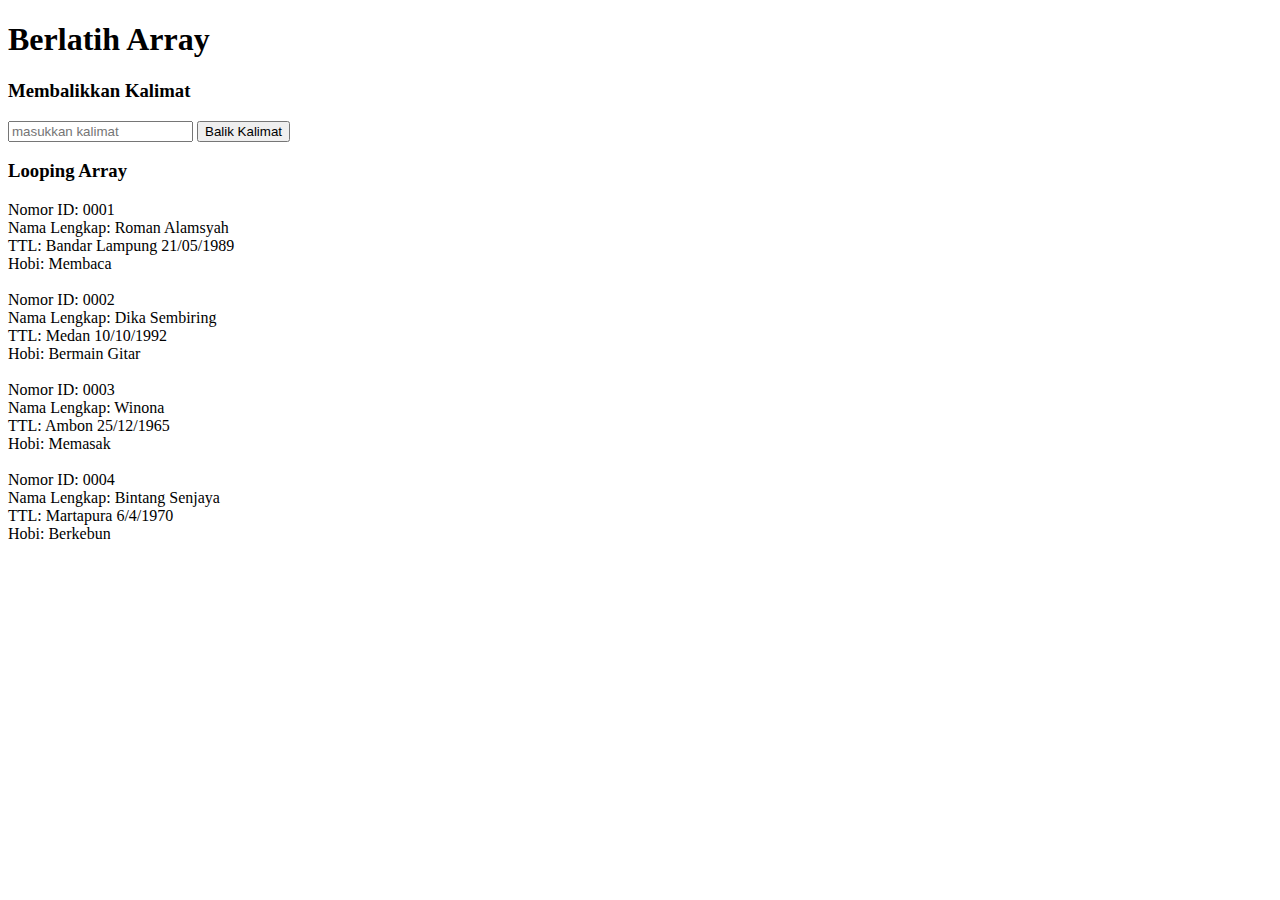
<file: array.html>
<!DOCTYPE html>
<html lang="en">
  <head>
    <meta charset="UTF-8" />
    <meta name="viewport" content="width=device-width, initial-scale=1.0" />
    <meta http-equiv="X-UA-Compatible" content="ie=edge" />
    <title>Array</title>
  </head>

  <body>
    <h1>Berlatih Array</h1>

    <h3>Membalikkan Kalimat</h3>
    <form action="#" id="balikString">
      <input type="text" id="word" placeholder="masukkan kalimat" />
      <input type="submit" value="Balik Kalimat" />
    </form>
    <div id="jawaban1" style="margin-top: 10px"></div>

    <h3>Looping Array</h3>
    <div id="jawaban2"></div>

    <script>
      /* 
                    SOAL NO. 1 Balik Kalimat 
                    Tipe data String dapat dilihat sebagai tipe data array. Kita dapat mengakses karakter-karakter pada sebuah string seperti mengakses elemen pada array.
                    Buatlah sebuah fungsi dengan nama balikString(). Fungsi ini akan menerima argumen sebuah string dan mengembalikan kebalikannya.
                    
                    Catatan: TIDAK Boleh menggunakan reverse, wajib dengan looping!

                    Contoh: 
                    balikString("abduh coding") 
                    akan memberikan output: "gnidoc hudba"

                    Hint: Gunakan properti length dari string untuk mencari tahu panjang string
                */
      // Code Kamu di sini
      function balikString(str) {
        var currentString = str;
        var newString = "";

        for (let i = str.length - 1; i >= 0; i--) {
          newString = newString + currentString[i];
        }
        return newString;
      }

      // Driver Code, jangan diganggu!
      var formBalikString = document.getElementById("balikString");
      formBalikString.addEventListener("submit", function (e) {
        e.preventDefault();
        var word = document.getElementById("word").value;
        var reverseWord = balikString(word);

        document.getElementById("jawaban1").innerHTML = reverseWord;
      });

      /* 
            SOAL NO. 2 LOOPING PADA ARRAY
            Buatlah sebuah fungsi dengan nama dataHandling() dengan sebuah parameter untuk menerima argumen.
            Argumen yang akan diterima adalah sebuah 
            array yang berisi beberapa array sejumlah n. Contoh input dapat dilihat dibawah:

            var input = [
                ["0001", "Roman Alamsyah", "Bandar Lampung", "21/05/1989", "Membaca"],
                ["0002", "Dika Sembiring", "Medan", "10/10/1992", "Bermain Gitar"],
                ["0003", "Winona", "Ambon", "25/12/1965", "Memasak"],
                ["0004", "Bintang Senjaya", "Martapura", "6/4/1970", "Berkebun"]
            ]

            Tugas kamu adalah mengimplementasikan fungsi dataHandling agar dapat menampilkan data-data pada dari argumen seperti di bawah ini:

            Nomor ID:  0001
            Nama Lengkap:  Roman Alamsyah
            TTL:  Bandar Lampung 21/05/1989
            Hobi:  Membaca

            Nomor ID:  0002
            Nama Lengkap:  Dika Sembiring
            TTL:  Medan 10/10/1992
            Hobi:  Bermain Gitar

            Nomor ID:  0003
            Nama Lengkap:  Winona
            TTL:  Ambon 25/12/1965
            Hobi:  Memasak

            Nomor ID:  0004
            Nama Lengkap:  Bintang Senjaya
            TTL:  Martapura 6/4/1970
            Hobi:  Berkebun

        */

      var input = [
        ["0001", "Roman Alamsyah", "Bandar Lampung", "21/05/1989", "Membaca"],
        ["0002", "Dika Sembiring", "Medan", "10/10/1992", "Bermain Gitar"],
        ["0003", "Winona", "Ambon", "25/12/1965", "Memasak"],
        ["0004", "Bintang Senjaya", "Martapura", "6/4/1970", "Berkebun"],
      ];

      // Code kamu di sini, lakukan looping terhadap input di atas

      function dataHandling(arr) {
        var hasil = [];
        for (let i = 0; i < arr.length; i++) {
          hasil += `
          Nomor ID: ${arr[i][0]} <br>
          Nama Lengkap: ${arr[i][1]}<br>
          TTL: ${arr[i][2]} ${arr[i][3]}<br>
          Hobi: ${arr[i][4]}<br><br>
          `;
        }
        return hasil;
      }
      jawaban2 = dataHandling(input);

      document.getElementById("jawaban2").innerHTML = jawaban2;
    </script>
  </body>
</html>
</file>
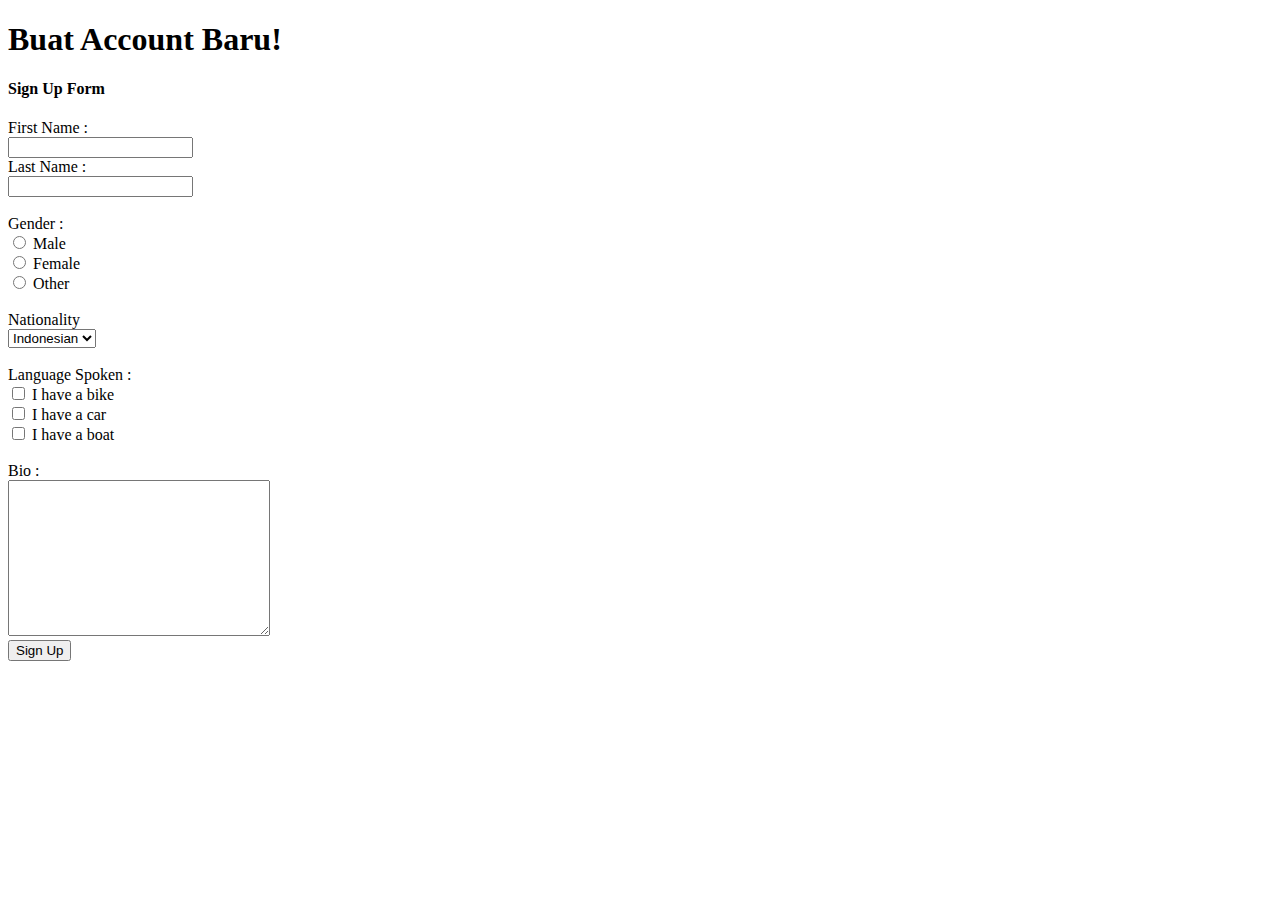
<file: form.html>
<!DOCTYPE html>
<html lang="en">
  <head>
    <meta charset="UTF-8" />
    <meta http-equiv="X-UA-Compatible" content="IE=edge" />
    <meta name="viewport" content="width=device-width, initial-scale=1.0" />
    <title>Form-Sign-Up</title>
  </head>
  <body>
    <!-- Judul/Heading -->
    <h1>Buat Account Baru!</h1>
    <h4>Sign Up Form</h4>

    <!-- Form Biodata -->
    <form action="./welcome.html" method="post">
      <label for="first-name">First Name :</label><br />
      <input type="text" /> <br />
      <label for="last-name">Last Name : </label> <br />
      <input type="text" />

      <br /><br />

      <label for="gender">Gender : </label> <br />
      <input type="radio" name="Male" id="1" />
      <label for="male">Male</label> <br />
      <input type="radio" name="Female" id="2" />
      <label for="female">Female</label> <br />
      <input type="radio" name="Other" id="3" />
      <label for="other">Other</label> <br /><br />

      <label for="nationality">Nationality</label><br />
      <select name="nationality" id="nationality">
        <option value="indonesian">Indonesian</option>
        <option value="malaysian">Malaysian</option>
        <option value="vietnam">Vietnam</option>
        <option value="thailand">Thailand</option>
      </select>

      <br /><br />

      <label for="language-spoken">Language Spoken : </label><br />
      <input type="checkbox" name="spoken-1" id="spoken1" />
      <label for="spoken-1">I have a bike</label> <br />
      <input type="checkbox" name="spoken-2" id="spoken2" />
      <label for="spoken-1">I have a car</label><br />
      <input type="checkbox" name="spoken-3" id="spoken3" />
      <label for="spoken-1">I have a boat</label>

      <br /><br />

      <label for="bio">Bio :</label><br />
      <textarea name="message" rows="10" cols="30"></textarea>
      <br />
      <input type="submit" value="Sign Up" />
    </form>
  </body>
</html>
</file>
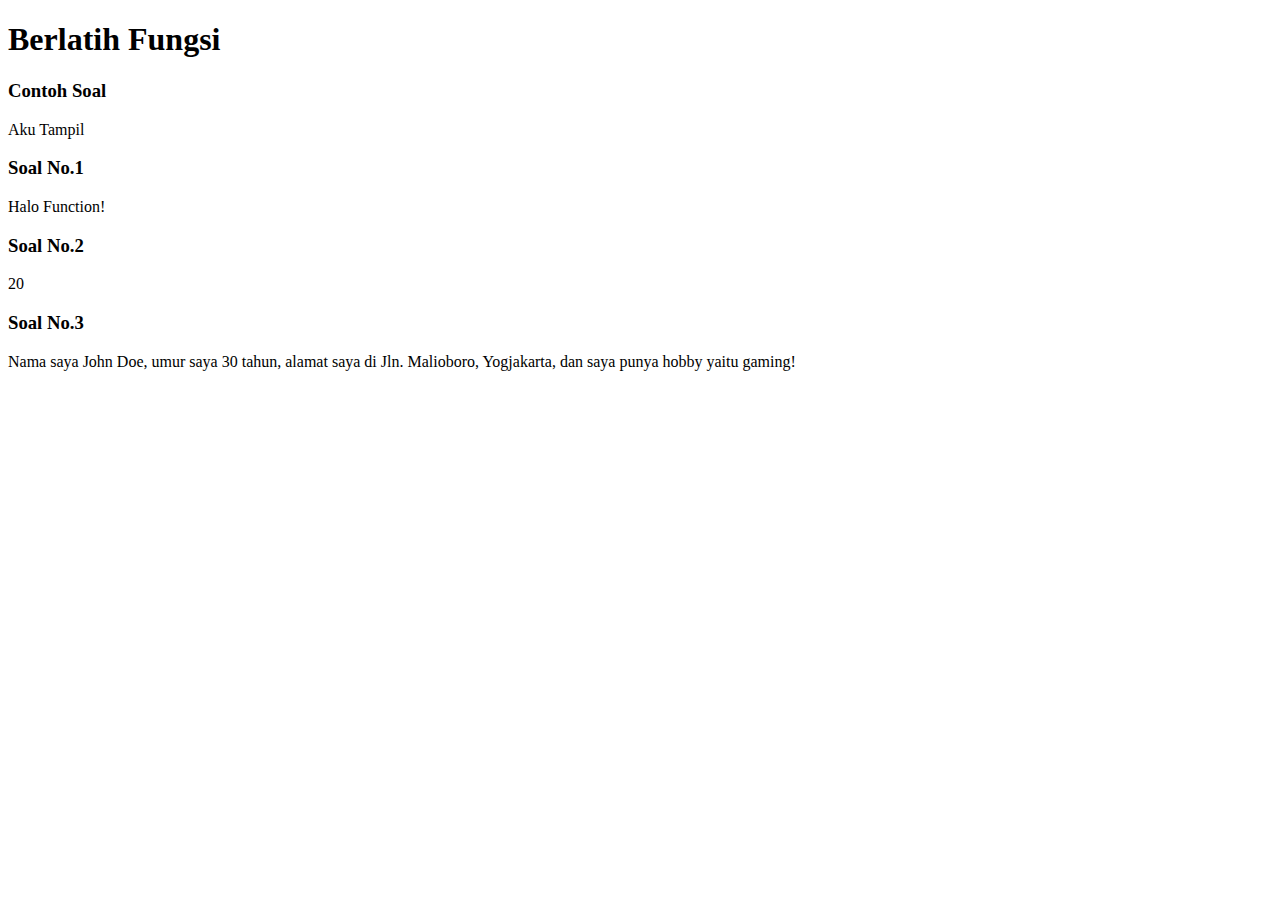
<file: function.html>
<!DOCTYPE html>
<html lang="en">
  <head>
    <meta charset="UTF-8" />
    <meta name="viewport" content="width=device-width, initial-scale=1.0" />
    <meta http-equiv="X-UA-Compatible" content="ie=edge" />
    <title>Function</title>
  </head>

  <body>
    <h1>Berlatih Fungsi</h1>

    <h3>Contoh Soal</h3>
    <div id="contohJawaban"></div>

    <h3>Soal No.1</h3>
    <div id="jawaban1"></div>

    <h3>Soal No.2</h3>
    <div id="jawaban2"></div>

    <h3>Soal No.3</h3>
    <div id="jawaban3"></div>

    <script>
      // CONTOH
      // Kamu diminta untuk membuat fungsi bernama tampilkan() untuk menampilkan "Aku Tampil" pada halaman html.

      // Jawaban CONTOH
      function tampilkan() {
        document.getElementById("contohJawaban").innerHTML = "Aku Tampil";
      }

      //Jalankan function
      tampilkan();

      // Soal No. 1 Fungsi Teriak
      /* 
            Buatlah sebuah fungsi bernama teriak(), yang mengembalikan nilai berupa "Halo Function!", yang kemudian akan ditampilkan di halaman html.
            Tampilkan dengan cara document.getElementById("jawaban1").innerHTML seperti di CONTOH.
        */

      function teriak() {
        // Tulis Code mulai di sini
        document.getElementById("jawaban1").innerHTML = "Halo Function!";
        // Tampilkan dengan cara document.getElementById("jawaban1").innerHTML seperti di CONTOH.
      }

      // Jalankan function teriak
      teriak();

      // Soal No. 2 Fungsi Kalikan
      /* 
            Buatlah sebuah fungsi bernama kalikan(), yang mengembalikan nilai berupa hasil kali dari dua parameter yang dikirim.
            CONTOH OUTPUT: 
            kalikan(5, 4) akan memberikan output 20
            Tampilkan jawaban dengan cara document.getElementById("jawaban2").innerHTML seperti di CONTOH
        */

      function kalikan(num1, num2) {
        // Code kamu mulai dari sini
        // Tampilkan jawaban dengan cara document.getElementById("jawaban2").innerHTML seperti di CONTOH
        document.getElementById("jawaban2").innerHTML = num1 * num2;
      }

      // Jalankan function kalikan
      kalikan(5, 4);

      // Soal No. 3 Fungsi buatKalimat
      /* 
            Buatlah sebuah fungsi bernama buatKalimat(), yang akan memproses seluruh parameter yang diinput menjadi satu kalimat berikut: 
            "Nama saya [Name], umur saya [Age] tahun, alamat saya di [Address], dan saya punya hobby yaitu [hobby]!"

            CONTOH: 
            var name = "Agus";
            var age = 30;
            var address = "Jln. Malioboro, Yogjakarta";
            var hobby = "gaming";

            var kalimatBaru = buatKalimat(name,age,address,hobby);
            Akan menampilkan : 
            "Nama saya Agus, umur saya 30 tahun, alamat saya di Jln. Malioboro, Yogjakarta, dan saya punya hobby yaitu gaming!"
            Tampilkan dengan cara document.getElementById("jawaban3").innerHTML seperti di CONTOH
        */

      function buatKalimat(nama, umur, alamat, hobi) {
        // Code kamu mulai dari sini
        // Tampilkan dengan cara document.getElementById("jawaban3").innerHTML seperti di CONTOH.
        document.getElementById(
          "jawaban3"
        ).innerHTML = `Nama saya ${nama}, umur saya ${umur} tahun, alamat saya di ${alamat}, dan saya punya hobby yaitu ${hobi}!`;
      }

      // Jalankan function buatKalimat
      var name = "John Doe";
      var age = 30;
      var address = "Jln. Malioboro, Yogjakarta";
      var hobby = "gaming";
      buatKalimat(name, age, address, hobby);
    </script>
  </body>
</html>
</file>
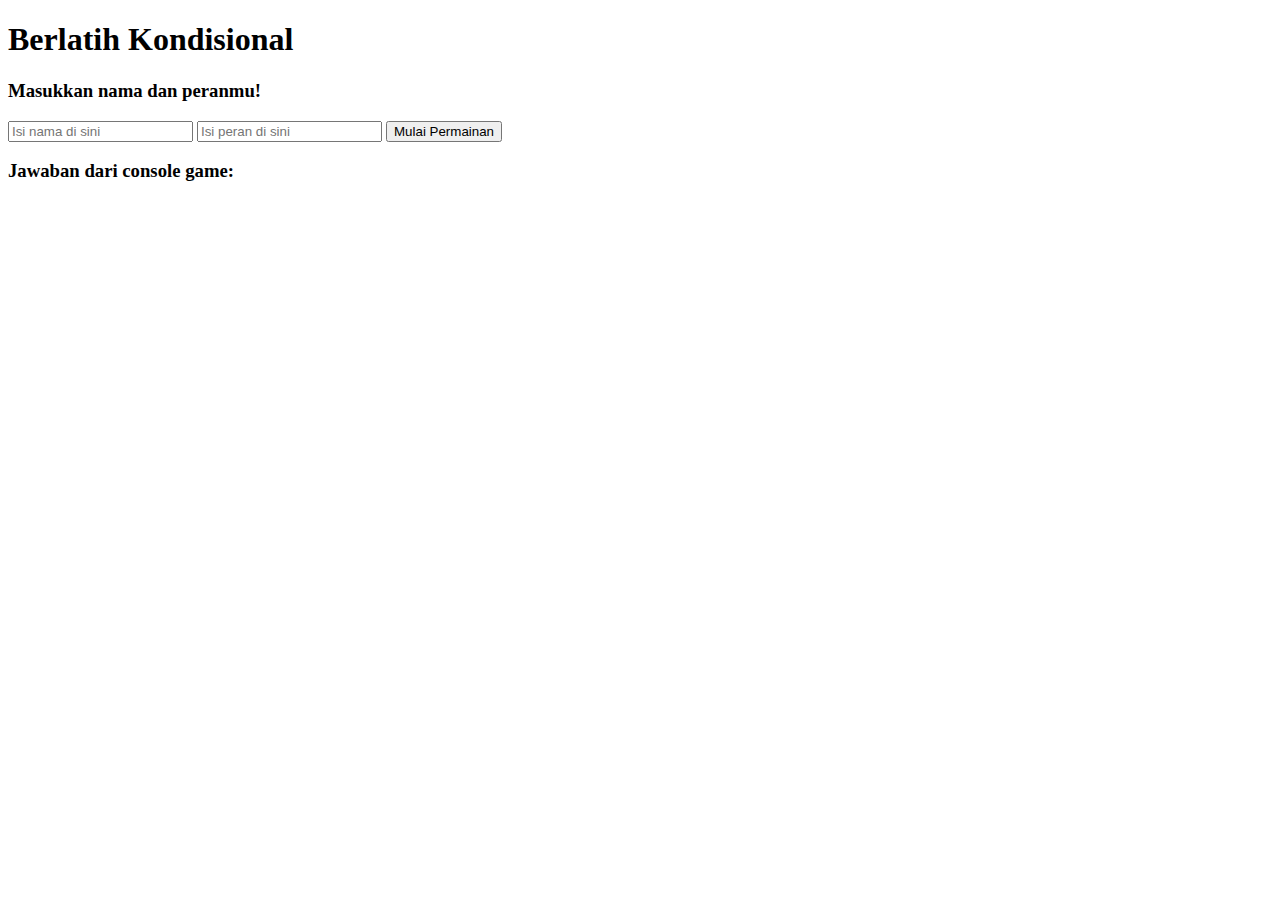
<file: kondisional.html>
<!DOCTYPE html>
<html lang="en">
  <head>
    <meta charset="UTF-8" />
    <meta name="viewport" content="width=device-width, initial-scale=1.0" />
    <meta http-equiv="X-UA-Compatible" content="ie=edge" />
    <title>Conditional HTML</title>
  </head>

  <body>
    <h1>Berlatih Kondisional</h1>

    <h3>Masukkan nama dan peranmu!</h3>
    <form action="#" id="formConditional">
      <input type="text" id="name" placeholder="Isi nama di sini" />
      <input type="text" id="role" placeholder="Isi peran di sini" />
      <input type="submit" value="Mulai Permainan" />
    </form>

    <h3>Jawaban dari console game:</h3>
    <div id="jawaban"></div>
  </body>

  <script>
    var form = document.getElementById("formConditional");
    var jawaban = document.getElementById("jawaban");

    form.addEventListener("submit", function (e) {
      e.preventDefault();

      /*
            ATURAN PERMAINAN
            // Output untuk Input nama = '' dan peran = ''
            // => "Nama harus diisi!"

            //Output untuk input jika nama != '' dan peran = ''
            // => "Halo Mikael, Pilih peranmu untuk memulai game!"

            //Output untuk Input jika nama != '' dan peran 'Penyihir'
            // => "Selamat datang di Dunia Werewolf, Nina"
            // => "Halo Penyihir Nina, kamu dapat melihat siapa yang menjadi Werewolf!"

            //Output untuk Input jika nama != '' dan peran 'Werewolf'
            // => "Selamat datang di Dunia Werewolf, Danu"
            // "Halo Werewolf Danu, kamu dapat memilih siapa yang akan kamu makan malam ini!"

            //Output untuk Input jika nama != '' dan peran 'Rakjel'
            // => "Selamat datang di Dunia Werewolf, Zero"
            // => "Halo Rakjel Zero, Kamu menjadi rakyat jelata "

            PETUNJUK MENGERJAKAN
            1. Buat Kondisional agar output dari konsol sesuai yang diharapkan
            2. masukkan lah jawaban dari kondisi yang diberikan oleh User ke dalam variabel jawabanKonsol
        */

      // Tuliskan Code kamu di sini
      var name = document.getElementById("name").value;
      var role = document.getElementById("role").value;
      // buatlah kondisional berdasarkan dua variabel di atas yaitu name dan role, ketentuannya dapat dibaca di atas

      var jawabanKonsol; // = jawaban dari kondisional di-assign di sini
      if (name == "" && role == "") {
        jawabanKonsol = "Nama harus di isi!";
      } else if (name !== "" && role == "") {
        jawabanKonsol = "Halo Mikael, Pilih peranmu untuk memulai game!";
      } else if (name !== "" && role == "Penyihir") {
        jawabanKonsol =
          "Selamat datang di Dunia Werewolf, Nina <br> kamu dapat melihat siapa yang menjadi Werewolf!";
      } else if (name !== "" && role == "Werewolf") {
        jawabanKonsol =
          "Selamat datang di Dunia Werewolf, Danu <br> Halo Werewolf Danu, kamu dapat memilih siapa yang akan kamu makan malam ini!";
      } else if (name !== "" && role == "Rakjel") {
        jawabanKonsol =
          "Selamat datang di Dunia Werewolf, Zero <br> Halo Rakjel Zero, Kamu menjadi rakyat jelata";
      }
      // Code Sampai sini

      jawaban.innerHTML = jawabanKonsol;
    });
  </script>
</html>
</file>
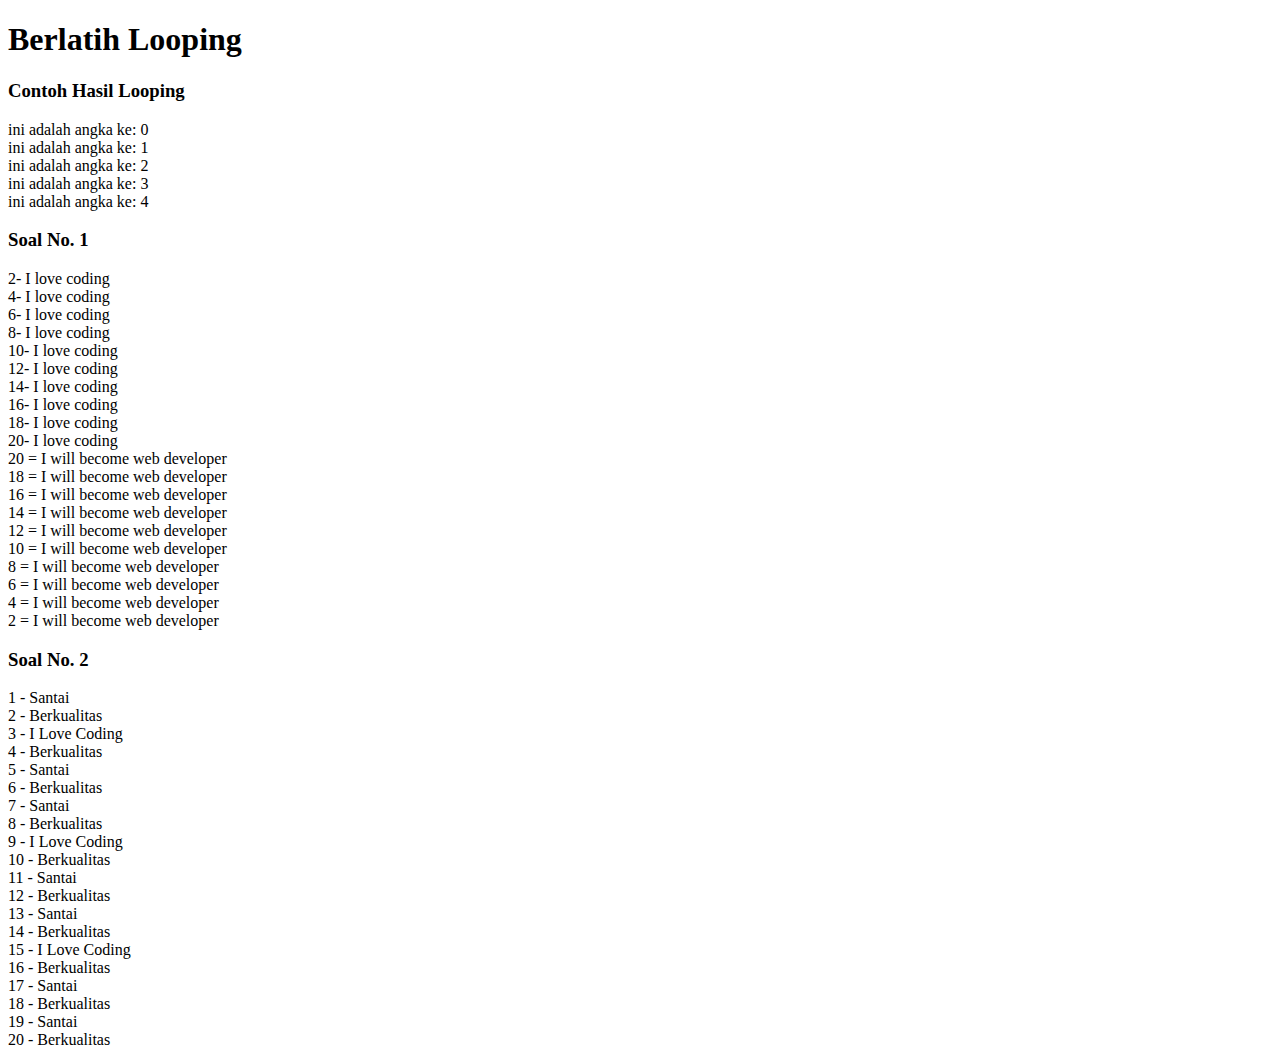
<file: looping.html>
<!DOCTYPE html>
<html lang="en">
  <head>
    <meta charset="UTF-8" />
    <meta name="viewport" content="width=device-width, initial-scale=1.0" />
    <meta http-equiv="X-UA-Compatible" content="ie=edge" />
    <title>Looping</title>
  </head>

  <body>
    <h1>Berlatih Looping</h1>
    <h3>Contoh Hasil Looping</h3>
    <div id="example"></div>
    <h3>Soal No. 1</h3>
    <div id="jawaban1"></div>
    <h3>Soal No. 2</h3>
    <div id="jawaban2"></div>

    <script>
      // Contoh untuk melakukan looping dengan for
      var jawabanContoh = "";
      for (var i = 0; i < 5; i++) {
        jawabanContoh += "ini adalah angka ke: " + [i] + "<br>";
      }

      // Driver Code
      document.getElementById("example").innerHTML = jawabanContoh;

      // Soal No. 1 Looping menggunakan While
      /*
            Pada tugas ini kamu diminta untuk melakukan looping dalam JavaScript dengan menggunakan syntax while. Untuk membuat tantangan ini lebih menarik,
            kamu juga diminta untuk membuat suatu looping yang menghitung maju dan menghitung mundur. Jangan lupa tampilkan di console juga judul
            'LOOPING PERTAMA' dan 'LOOPING KEDUA'."

            OUTPUT :

            LOOPING PERTAMA
            2 - I love coding
            4 - I love coding
            6 - I love coding
            8 - I love coding
            10 - I love coding
            12 - I love coding
            14 - I love coding
            16 - I love coding
            18 - I love coding
            20 - I love coding
            LOOPING KEDUA
            20 - I will become web developer
            18 - I will become web developer
            16 - I will become web developer
            14 - I will become web developer
            12 - I will become web developer
            10 - I will become web developer
            8 - I will become web developer
            6 - I will become web developer
            4 - I will become web developer
            2 - I will become web developer
        */
      var jawaban1 = "";

      // Code kamu di sini, lakukan looping dengan while
      var i = 2;
      do {
        jawaban1 += i + "- I love coding <br>";
        i = i + 2;
      } while (i < 21);

      var x = 20;
      while (x >= 2) {
        jawaban1 += x + " = I will become web developer <br>";
        x = x - 2;
      }

      // Driver Code, Jangan diganggu !
      document.getElementById("jawaban1").innerHTML = jawaban1;

      // Soal No. 2
      /*
            Pada tugas ini kamu diminta untuk melakukan looping dalam JavaScript dengan menggunakan syntax for. Untuk membuat tantangan ini lebih menarik,
            kamu juga diminta untuk memenuhi syarat tertentu yaitu:

            SYARAT:
            A. Jika angka ganjil maka tampilkan Santai
            B. Jika angka genap maka tampilkan Berkualitas
            C. Jika angka yang sedang ditampilkan adalah kelipatan 3 DAN angka ganjil maka tampilkan I Love Coding.

            OUTPUT
            1 - Santai
            2 - Berkualitas
            3 - I Love Coding
            4 - Berkualitas
            5 - Santai
            6 - Berkualitas
            7 - Santai
            8 - Berkualitas
            9 - I Love Coding
            10 - Berkualitas
            11 - Santai
            12 - Berkualitas
            13 - Santai
            14 - Berkualitas
            15 - I Love Coding
            16 - Berkualitas
            17 - Santai
            18 - Berkualitas
            19 - Santai
            20 - Berkualitas
        */

      var jawaban2 = "";
      // Code kamu di sini, lakukan looping dengan syntax for
      for (let i = 1; i <= 20; i++) {
        if (i % 3 == 0 && i % 2 == 1) {
          jawaban2 += i + " - I Love Coding<br>";
        } else if (i % 2 == 0) {
          jawaban2 += i + " - Berkualitas<br>";
        } else if (i % 2 == 1) {
          jawaban2 += i + " - Santai<br>";
        }
      }

      document.getElementById("jawaban2").innerHTML = jawaban2;
    </script>
  </body>
</html>
</file>
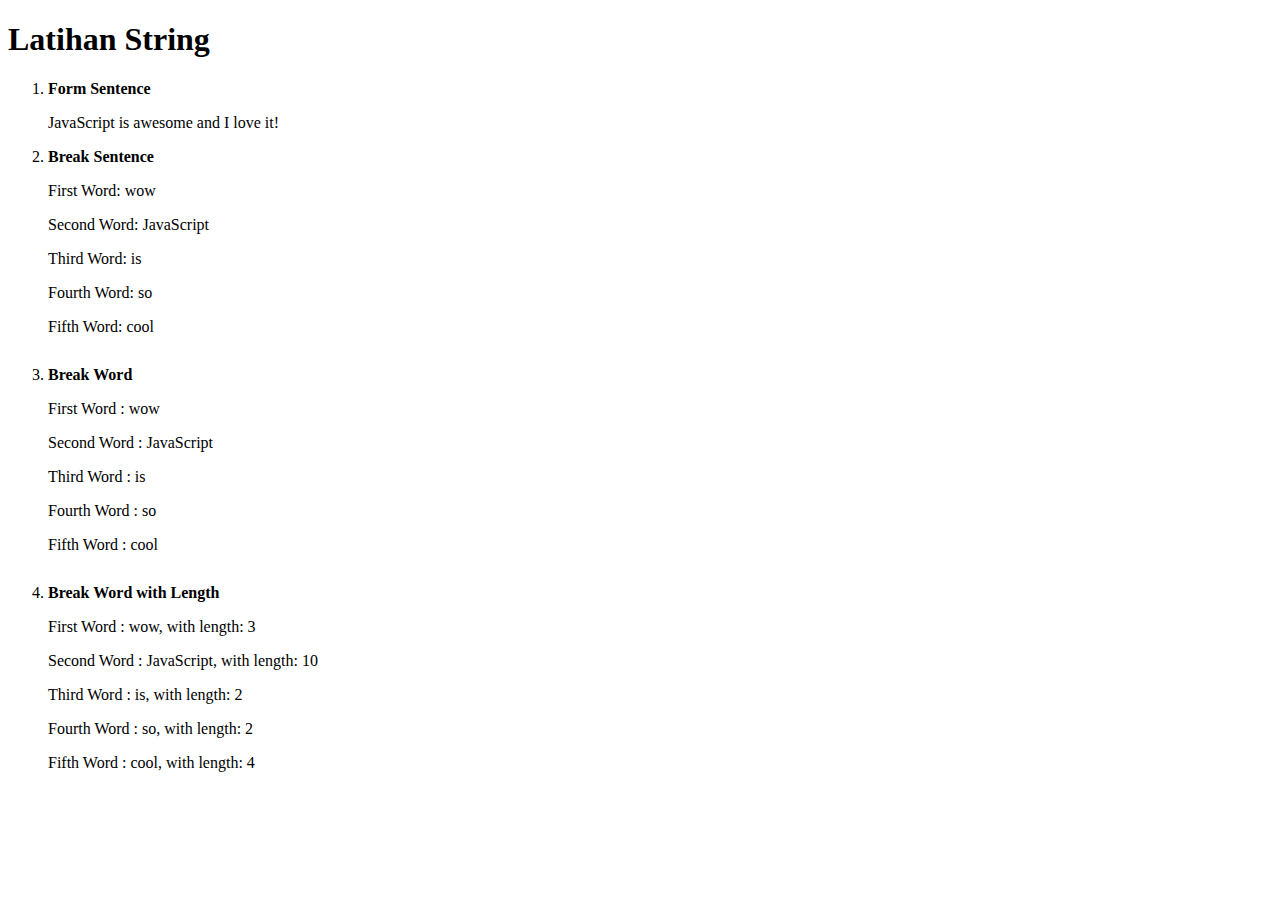
<file: string.html>
<!DOCTYPE html>

<html lang="en">
  <head>
    <meta charset="UTF-8" />
    <meta name="viewport" content="width=device-width, initial-scale=1.0" />
    <meta http-equiv="X-UA-Compatible" content="ie=edge" />
    <title>String Exercises</title>
    <style>
      li {
        margin-bottom: 30px;
      }

      label {
        font-weight: bold;
      }
    </style>
  </head>

  <body>
    <h1>Latihan String</h1>
    <ol>
      <li style="margin-bottom: 10px">
        <label for="formSentence"> Form Sentence</label>
        <p id="formSentence"></p>
      </li>
      <li>
        <label for="breakSentence">Break Sentence</label>
        <p id="firstWord"></p>
        <p id="secondWord"></p>
        <p id="thirdWord"></p>
        <p id="fourthWord"></p>
        <p id="fifthWord"></p>
      </li>
      <li id="breakWord">
        <label for="breakWord">Break Word</label>
        <p id="firstWord3"></p>
        <p id="secondWord3"></p>
        <p id="thirdWord3"></p>
        <p id="fourthWord3"></p>
        <p id="fifthWord3"></p>
      </li>
      <li id="breakWordWithLength">
        <label for="breakWordWithLength">Break Word with Length</label>
        <p id="firstWord4"></p>
        <p id="secondWord4"></p>
        <p id="thirdWord4"></p>
        <p id="fourthWord4"></p>
        <p id="fifthWord4"></p>
      </li>
    </ol>

    <script>
      // Soal No. 1 Menggabungkan string
      var word = "JavaScript";
      var second = "is";
      var third = "awesome";
      var fourth = "and";
      var fifth = "I";
      var sixth = "love";
      var seventh = "it!";

      // Buatlah agar kata-kata di atas menjadi kalimat dalam variabel string dengan nama sentence
      var sentence = word.concat(
        " ",
        second,
        " ",
        third,
        " ",
        fourth,
        " ",
        fifth,
        " ",
        sixth,
        " ",
        seventh
      ); //Edit variabel ini sehingga outputnya "Javascript is awesome and I love it!"

      // dari sini code jangan diganggu
      document.getElementById("formSentence").innerHTML = sentence;
      // sampai sini code jangan diganggu

      // Soal No. 2 Memecah string dengan mengakses karakter berdasarkan indexnya
      var kalimat = "wow JavaScript is so cool";
      var contohKataPertama = kalimat[0] + kalimat[1] + kalimat[2]; // ini contohnya
      var kataKedua =
        kalimat[4] +
        kalimat[5] +
        kalimat[6] +
        kalimat[7] +
        kalimat[8] +
        kalimat[9] +
        kalimat[10] +
        kalimat[11] +
        kalimat[12] +
        kalimat[13] +
        kalimat[14];
      var kataKetiga = kalimat[15] + kalimat[16];
      var kataKeempat = kalimat[18] + kalimat[19];
      var kataKelima = kalimat[21] + kalimat[22] + kalimat[23] + kalimat[24];

      // -- Dari sini code jangan diganggu!
      document.getElementById("firstWord").innerHTML =
        "First Word: " + contohKataPertama;
      document.getElementById("secondWord").innerHTML =
        "Second Word: " + kataKedua;
      document.getElementById("thirdWord").innerHTML =
        "Third Word: " + kataKetiga;
      document.getElementById("fourthWord").innerHTML =
        "Fourth Word: " + kataKeempat;
      document.getElementById("fifthWord").innerHTML =
        "Fifth Word: " + kataKelima;
      // -- sampai sini code jangan diganggu

      // Soal No. 3  Mengambil sebagian dari string dengan metode substring
      var kalimat3 = "wow JavaScript is so cool";
      var contohKataPertama3 = kalimat3.substring(0, 3);
      var kataKedua3 = kalimat3.substring(4, 14);
      var kataKetiga3 = kalimat3.substring(15, 17);
      var kataKeempat3 = kalimat3.substring(18, 20);
      var kataKelima3 = kalimat3.substring(21, 25);

      // -- Dari sini jangan diganggu!
      document.getElementById("firstWord3").innerHTML =
        "First Word : " + contohKataPertama3;
      document.getElementById("secondWord3").innerHTML =
        "Second Word : " + kataKedua3;
      document.getElementById("thirdWord3").innerHTML =
        "Third Word : " + kataKetiga3;
      document.getElementById("fourthWord3").innerHTML =
        "Fourth Word : " + kataKeempat3;
      document.getElementById("fifthWord3").innerHTML =
        "Fifth Word : " + kataKelima3;
      // -- sampai sini jangan diganggu

      // Soal No. 4
      var kalimat4 = "wow JavaScript is so cool";
      var contohKataPertama4 = kalimat4.substring(0, 3);
      var kataKedua4 = kalimat3.substring(4, 14);
      var kataKetiga4 = kalimat3.substring(15, 17);
      var kataKeempat4 = kalimat3.substring(18, 20);
      var kataKelima4 = kalimat3.substring(21, 25);

      var panjangKataPertama4 = contohKataPertama4.length; // output nya panjang string "wow" adalah 3
      // Buat variabel baru di sini untuk mendapatkan panjang dari kata selanjutnya : panjangKataKedua4, panjangKataKetiga4,
      // panjangKataKeempat4, panjangKataKelima4
      var panjangKataKedua4 = kataKedua4.length;
      var panjangKataKetiga4 = kataKetiga4.length;
      var panjangKataKeempat4 = kataKeempat4.length;
      var panjangKataKelima4 = kataKelima4.length;

      document.getElementById("firstWord4").innerHTML =
        "First Word : " +
        contohKataPertama4 +
        ", with length: " +
        panjangKataPertama4;
      document.getElementById("secondWord4").innerHTML =
        "Second Word : " + kataKedua4 + ", with length: " + panjangKataKedua4; // lengkapi sesuai dengan variabel yang kamu buat
      document.getElementById("thirdWord4").innerHTML =
        "Third Word : " + kataKetiga4 + ", with length: " + panjangKataKetiga4; // lengkapi sesuai dengan variabel yang kamu buat
      document.getElementById("fourthWord4").innerHTML =
        "Fourth Word : " +
        kataKeempat4 +
        ", with length: " +
        panjangKataKeempat4; // lengkapi sesuai dengan variabel yang kamu buat
      document.getElementById("fifthWord4").innerHTML =
        "Fifth Word : " + kataKelima4 + ", with length: " + panjangKataKelima4; // lengkapi sesuai dengan variabel yang kamu buat
    </script>
  </body>
</html>
</file>
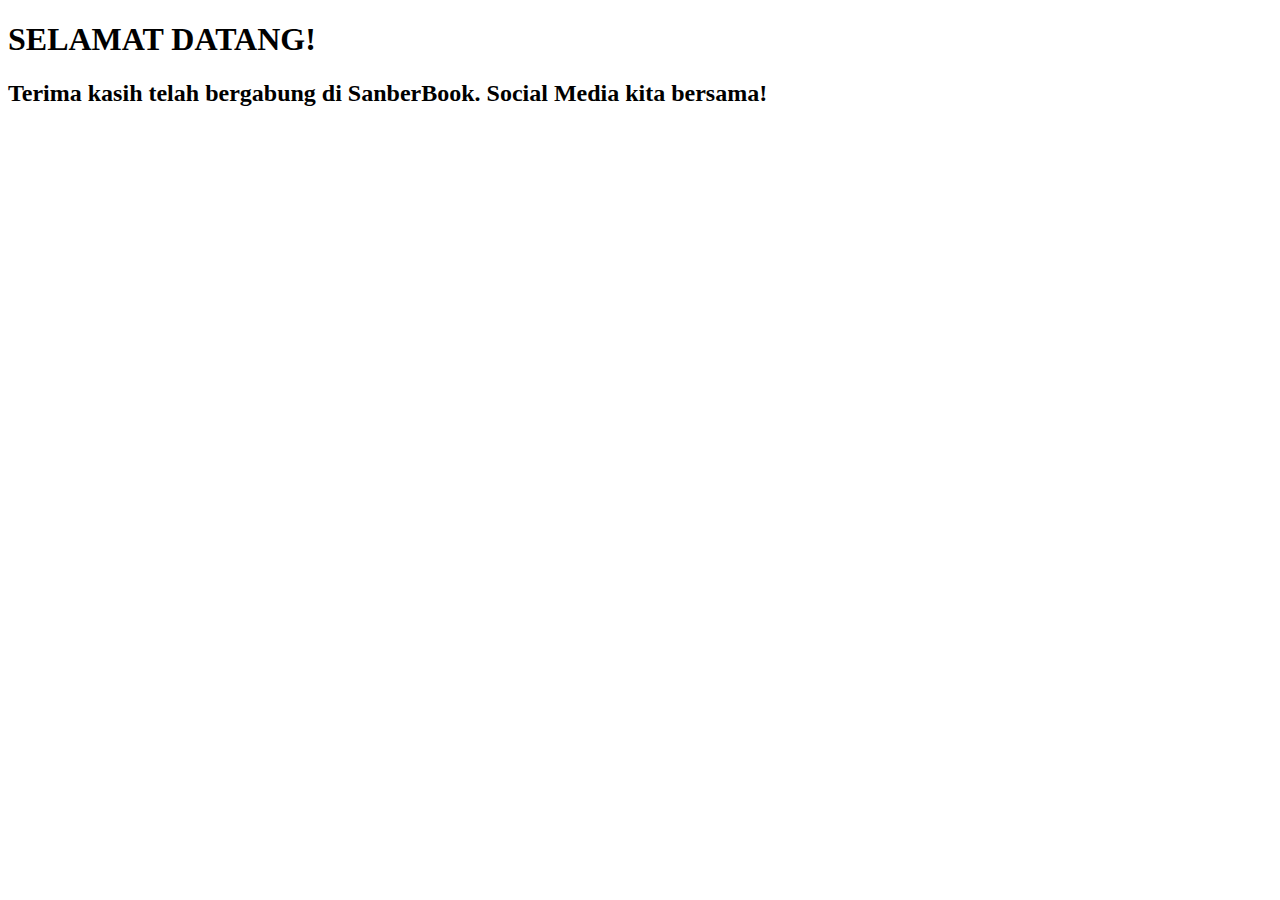
<file: welcome.html>
<!DOCTYPE html>
<html lang="en">
  <head>
    <meta charset="UTF-8" />
    <meta http-equiv="X-UA-Compatible" content="IE=edge" />
    <meta name="viewport" content="width=device-width, initial-scale=1.0" />
    <title>Welcome</title>
  </head>
  <body>
    <h1>SELAMAT DATANG!</h1>
    <h2>
      Terima kasih telah bergabung di SanberBook. Social Media kita bersama!
    </h2>
  </body>
</html>
</file>
